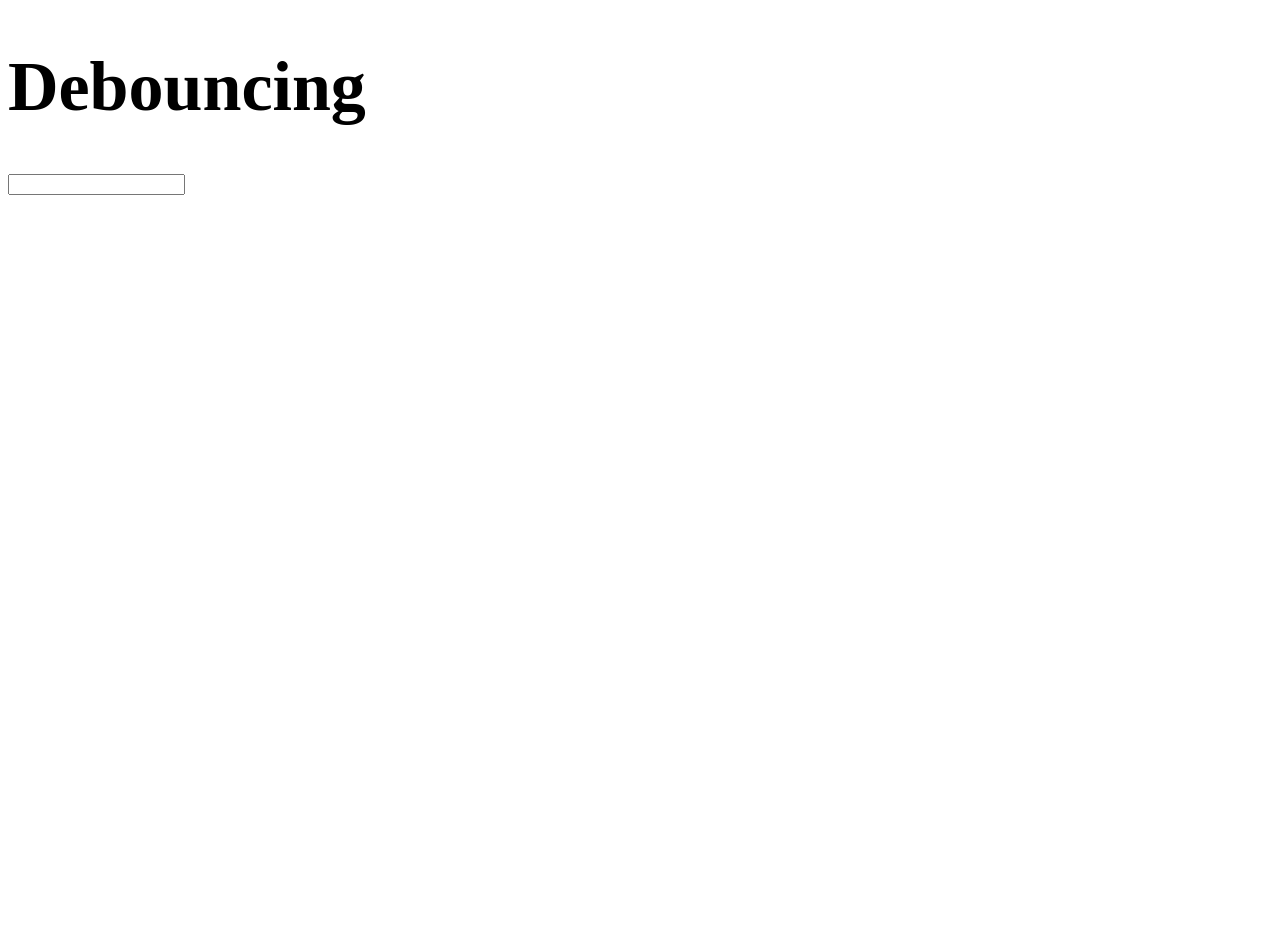
<file: index.html>
<!DOCTYPE html>
<html lang="en">
<head>
    <meta charset="UTF-8">
    <meta name="viewport" content="width=device-width, initial-scale=1.0">
    <title>DOM</title>
    <link rel="stylesheet" href="style.css">
</head>
<body>
    <!-- <div id="bulb"></div>
    <button>ON</button> -->

    <!-- <h1>Hello EveryOne 1</h1>
    <h1>Hello EveryOne 2</h1>
    <h1>Hello EveryOne 3</h1> -->


    <!-- Debouncing -->

    <h1>Debouncing</h1>
    <input type="text">


    <script src="Debounce.js"></script>
</body>
</html>
</file>
<file: style.css>
html, body {
    height: 100%;
    width: 100%;
    
}

/* #bulb{
    height: 300px;
    width: 300px;
    border-radius: 50%;
    border: 4px solid #000;
}

button{
    padding: 10px 30px;
    font-size: 20px;
    margin: 80px;
} */

h1{
    font-size: 70px;
    font-weight: 800;
}
</file>
